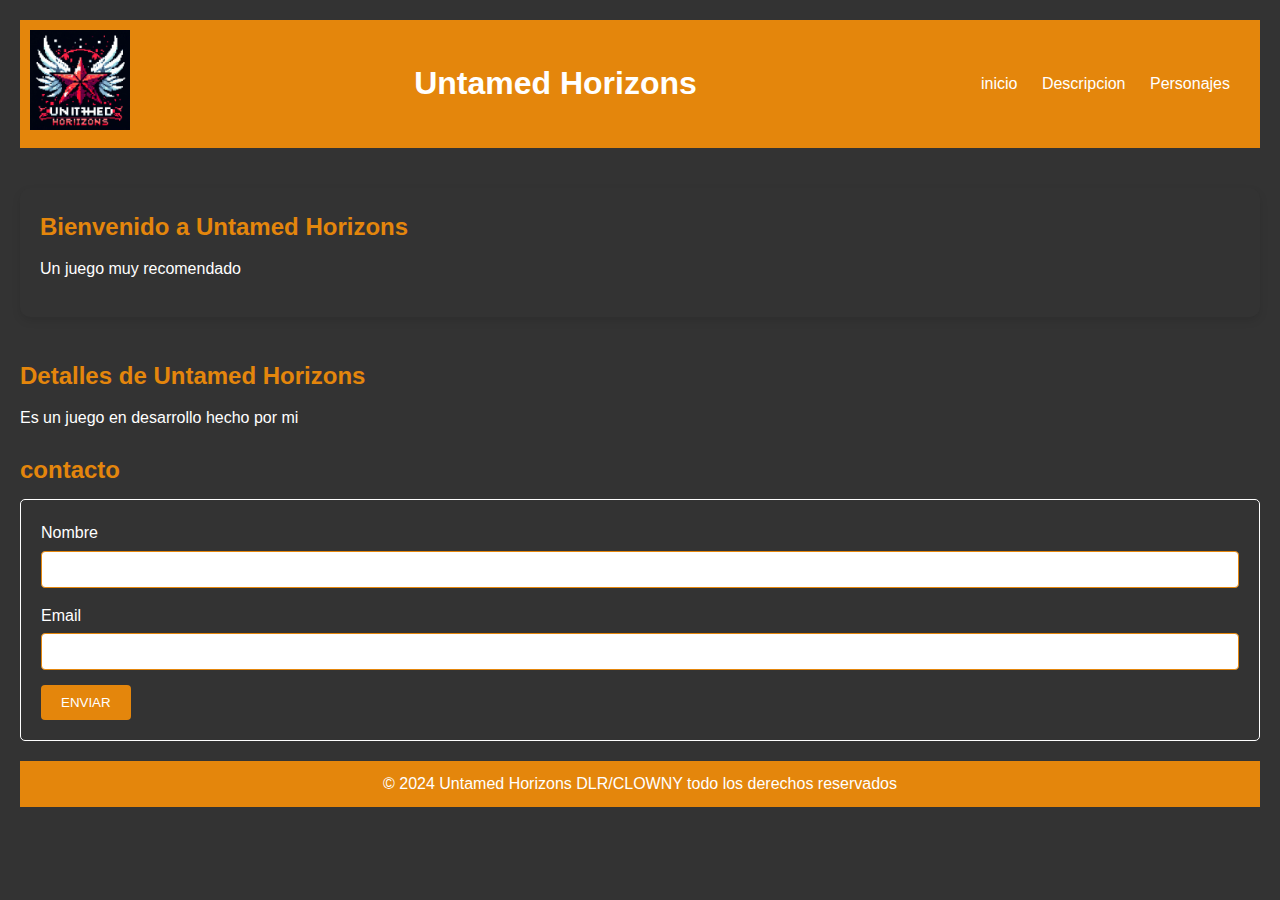
<file: Estructura _HTML5/index.html>
<!DOCTYPE html>
<html lang="en">

<head>
    <meta charset="UTF-8">
    <meta name="viewport" content="width=device-width, initial-scale=1.0">
    <link rel="stylesheet" href="style.css">
    <title>Untamed Horizons</title>
</head>

<body>
    <!--NAV-->
    <header>
        <div class="logo">
            <img src="assets\Logo.jpeg" alt="logo">
        </div>
        <h1>Untamed Horizons</h1>
        <nav>
            <ul>
                <li><a href="#">inicio</a></li>
                <li><a href="Descripcion.html">Descripcion</a></li>
                <li><a href="Personajes.html">Personajes</a></li>
            </ul>
        </nav>
    </header>
    <!--SECTION-->
    <main>
        <section id="inicio" class="inicio">
            <h2> Bienvenido a Untamed Horizons</h2>
            <p> Un juego muy recomendado</p>
        </section>

        <section id="detalles" class="detalles">
            <h2> Detalles de Untamed Horizons</h2>
            <p> Es un juego en desarrollo hecho por mi</p>
        </section>

        <section id="contacto">
            <h2>contacto</h2>
            <form action="#">
                <label for="nombre">Nombre</label>
                <input type="text" name="nombre" id="nombre" required>

                <label for="nombre">Email</label>
                <input type="text" name="Email" id="Email" required>
                <button type="submit">ENVIAR</button>
            </form>
        </section>
    </main>
    <footer>
        <p>&copy; 2024 Untamed Horizons DLR/CLOWNY todo los derechos reservados</p>
    </footer>
</body>

</html>
</file>
<file: Estructura _HTML5/style.css>
/*General*/
*{
    margin: 0;
    padding: 0;
    box-sizing: border-box;
}

::-webkit-scrollbar{
    width: 0;
    height: 0;
  }

body{
    font-family: Arial, Helvetica, sans-serif;
    line-height: 1.6;
    background-color: #333;
    color: #fff;
    padding: 20px;
}

/*Encabezado*/
header{
    background-color:#e4860c;
    color: #fff;
    padding: 10px;
    display: flex;
    justify-content: space-between;
    align-items: center;
    flex-wrap: wrap;
}

header h1{
    flex: 1;
    text-align: center;
    margin: 0;
}

.logo{
    margin-left: auto;
}

.logo img{
    max-width: 100px;
}

/*Secciones principales*/
main{
    margin: 20px 0;
}

section{
    margin-bottom: 20px;
}

section h2{
    color: #e4860c;
    margin-bottom: 10px;
}

section p{
    margin-bottom: 15px;
}

/* Navegación */
nav ul{
    list-style: none;
    padding: 0;
}

nav ul li{
    display: inline;
    margin-right: 20px;
}

nav ul li a{
    color: #fff;
    text-decoration: none;
}

nav ul li a:hover{
    text-decoration: underline;
}

/*FORMULARIO*/
form{
    background-color: #333;
    padding: 20px;
    border: 1PX solid #fff;
    border-radius: 5px;
}

form label{
    display: block;
    margin-bottom: 5px;
    color: #fff;
}

form input[type="text"],
form input[type="Email"]{
    width: 100%;
    padding: 10px;
    margin-bottom: 15px;
    border: 1px solid #e4860c;
    border-radius: 4px;
}

form button{
    background-color: #e4860c;
    color: #fff;
    border: none;
    padding: 10px 20px;
    cursor: pointer;
    border-radius: 4px;
}

form button:hover{
    background-color: #555;
}

/*pie de página*/
footer{
    text-align: center;
    margin-top: 20px;
    padding: 10px;
    background-color: #e4860c;
    color: #fff;
}

.inicio{
    margin: 40px 0;
    padding: 20px;
    background-color: #333;
    border-radius: 10px;
    box-shadow: 0 4px 8px rgba(0, 0, 0, 0.1);
}

/* Sección de personajes */
.personajes {
    display: flex;
    flex-wrap: wrap;
    gap: 5px;
    justify-content: space-between; /* Alinea los personajes de manera uniforme */
}

.personaje {
    flex: 1 1 calc(33.333% - 30px); /* Hace que cada tarjeta ocupe un tercio del ancho con espacio entre ellas */
    text-align: center;
    border: 1px solid #e4860c;
    padding: 20px; /* Ajustar el padding para que los personajes quepan mejor */
    border-radius: 10px;
    background-color: #333;
    transition: transform 0.3s, box-shadow 0.3s;
    box-sizing: border-box; /* Asegura que el padding no afecte el ancho total */
}

.personaje img {
    max-width: 100%;
    border-radius: 10px;
}

.personaje h4 {
    margin-top: 15px;
    font-size: 1.2rem;
    color: #fff;
}
form input, form textarea {
    width: 100%;
    padding: 10px;
    margin-bottom: 15px;
    border: 1px solid black;
    border-radius: 5px;
}
</file>
